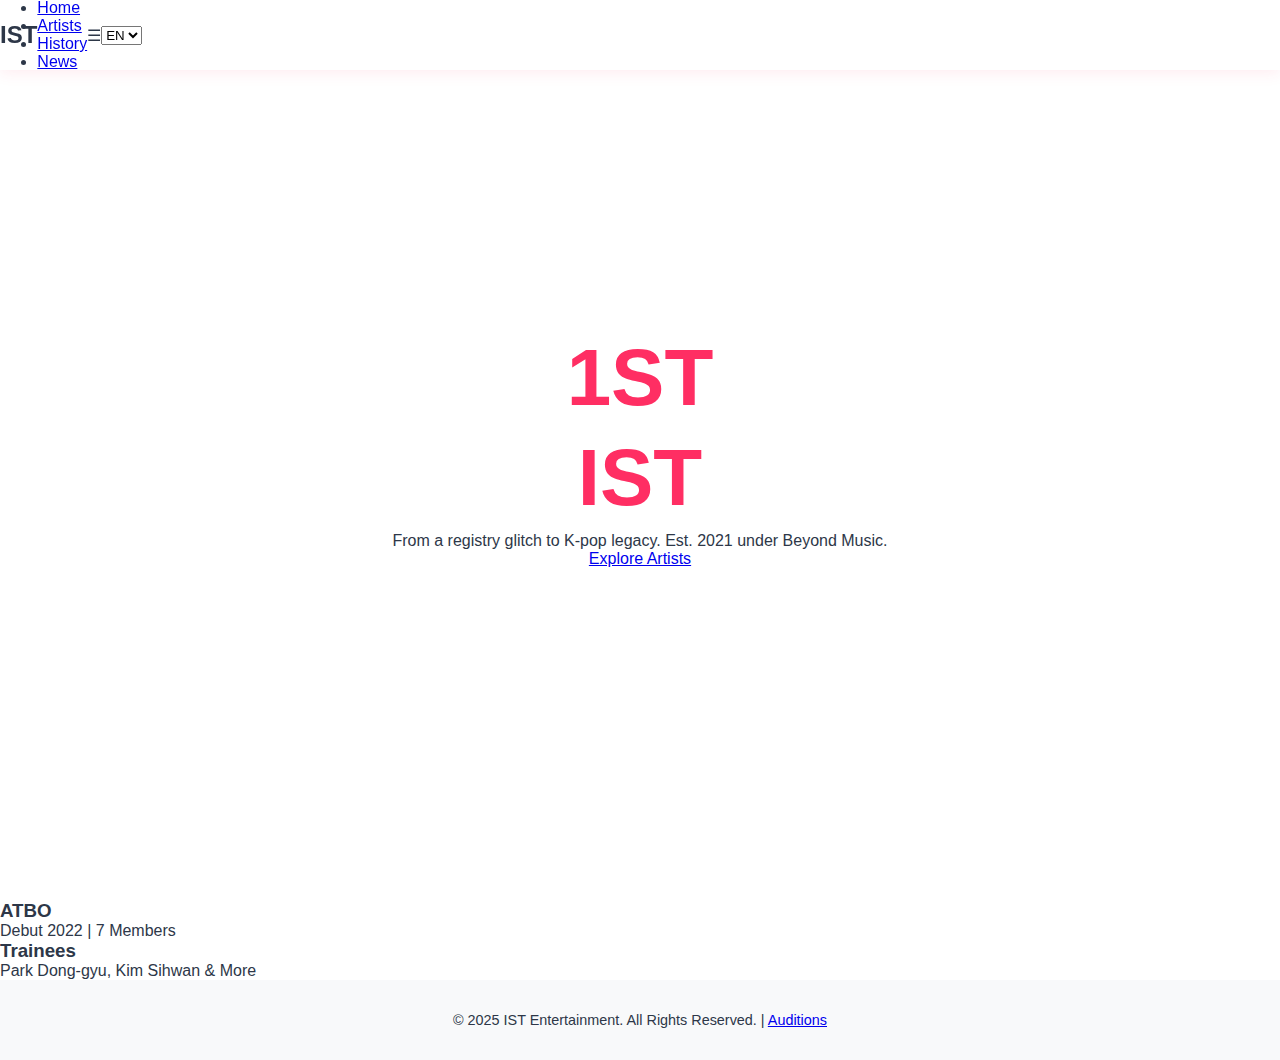
<file: index.html>
<!DOCTYPE html>
<html lang="en">
<head>
  <meta charset="UTF-8">
  <meta name="viewport" content="width=device-width, initial-scale=1">
  <title>IST Entertainment – Pioneers of Tomorrow</title>
  <link rel="stylesheet" href="style.css">
  <link href="https://fonts.googleapis.com/css2?family=Montserrat:wght@400;700&family=Playfair+Display:wght@700&display=swap" rel="stylesheet">
</head>
<body>
  <nav class="navbar">
    <div class="logo">IST</div>
    <ul class="nav-links">
      <li><a href="index.html" class="active">Home</a></li>
      <li><a href="artists.html">Artists</a></li>
      <li><a href="history.html">History</a></li>
      <li><a href="news.html">News</a></li>
    </ul>
    <div class="hamburger">☰</div>
    <select class="lang-toggle">
      <option>EN</option>
      <option>KR</option>
    </select>
  </nav>

  <header class="hero">
    <div class="hero-bg"></div>
    <div class="hero-content">
      <h1 class="glitch" data-text="1ST">1ST</h1>
      <h1 class="glitch" data-text="IST">IST</h1>
      <p>From a registry glitch to K-pop legacy. Est. 2021 under Beyond Music.</p>
      <a href="artists.html" class="btn">Explore Artists</a>
    </div>
  </header>

  <section class="quick-links">
    <div class="card">
      <h3>ATBO</h3>
      <p>Debut 2022 | 7 Members</p>
    </div>
    <div class="card">
      <h3>Trainees</h3>
      <p>Park Dong-gyu, Kim Sihwan & More</p>
    </div>
  </section>

  <footer>
    <p>© 2025 IST Entertainment. All Rights Reserved. | <a href="news.html">Auditions</a></p>
  </footer>

  <script src="script.js"></script>
</body>
</html>
</file>
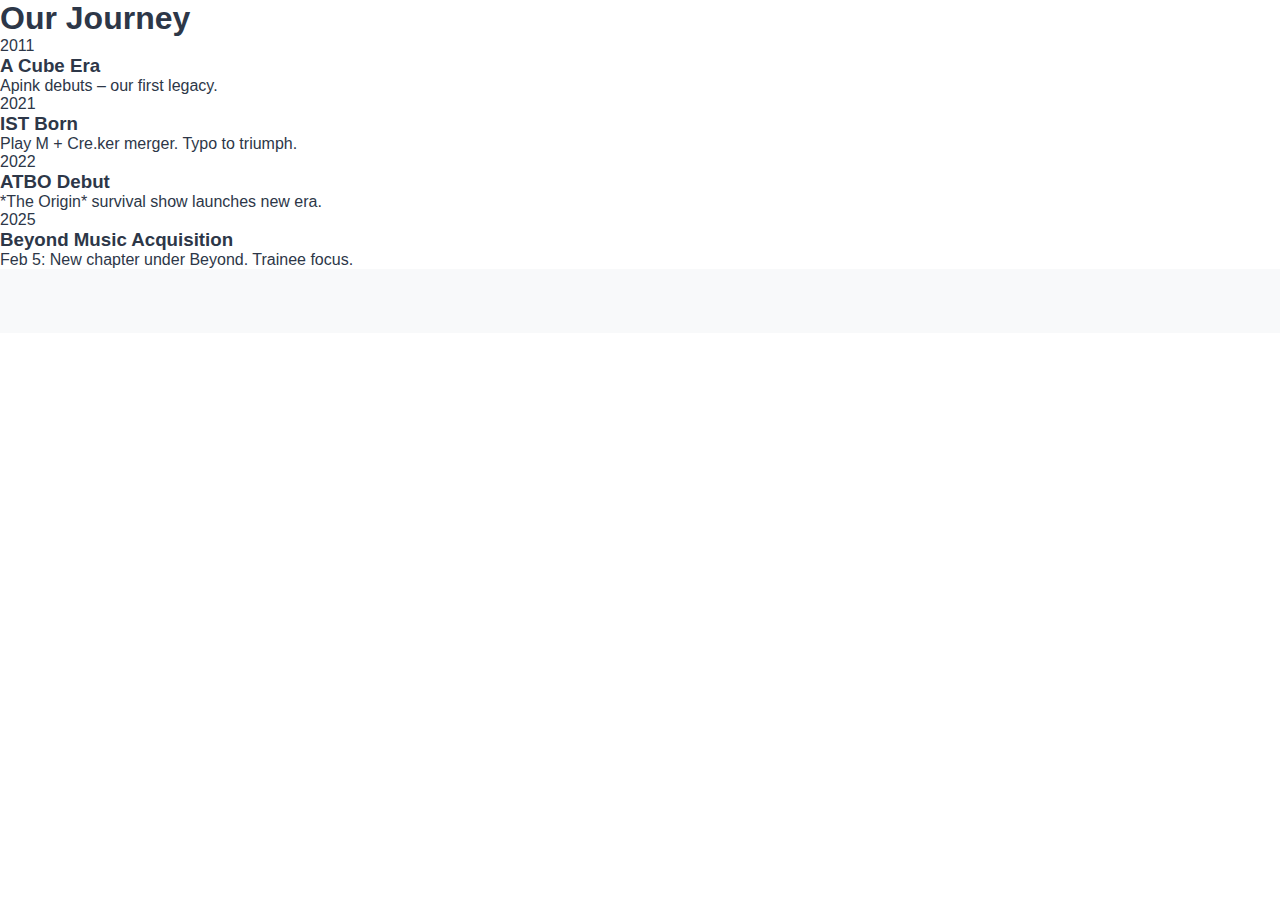
<file: history.html>
<!DOCTYPE html>
<html lang="en">
<head>
  <meta charset="UTF-8">
  <meta name="viewport" content="width=device-width, initial-scale=1">
  <title>History – IST Entertainment</title>
  <link rel="stylesheet" href="style.css">
</head>
<body>
  <!-- Nav -->
  <section class="page-header">
    <h1>Our Journey</h1>
  </section>

  <div class="timeline">
    <div class="timeline-item">
      <span class="year">2011</span>
      <div class="content">
        <h3>A Cube Era</h3>
        <p>Apink debuts – our first legacy.</p>
      </div>
    </div>
    <div class="timeline-item">
      <span class="year">2021</span>
      <div class="content">
        <h3>IST Born</h3>
        <p>Play M + Cre.ker merger. Typo to triumph.</p>
      </div>
    </div>
    <div class="timeline-item">
      <span class="year">2022</span>
      <div class="content">
        <h3>ATBO Debut</h3>
        <p>*The Origin* survival show launches new era.</p>
      </div>
    </div>
    <div class="timeline-item">
      <span class="year">2025</span>
      <div class="content">
        <h3>Beyond Music Acquisition</h3>
        <p>Feb 5: New chapter under Beyond. Trainee focus.</p>
      </div>
    </div>
  </div>

  <footer><!-- ... --></footer>
  <script src="script.js"></script>
</body>
</html>
</file>
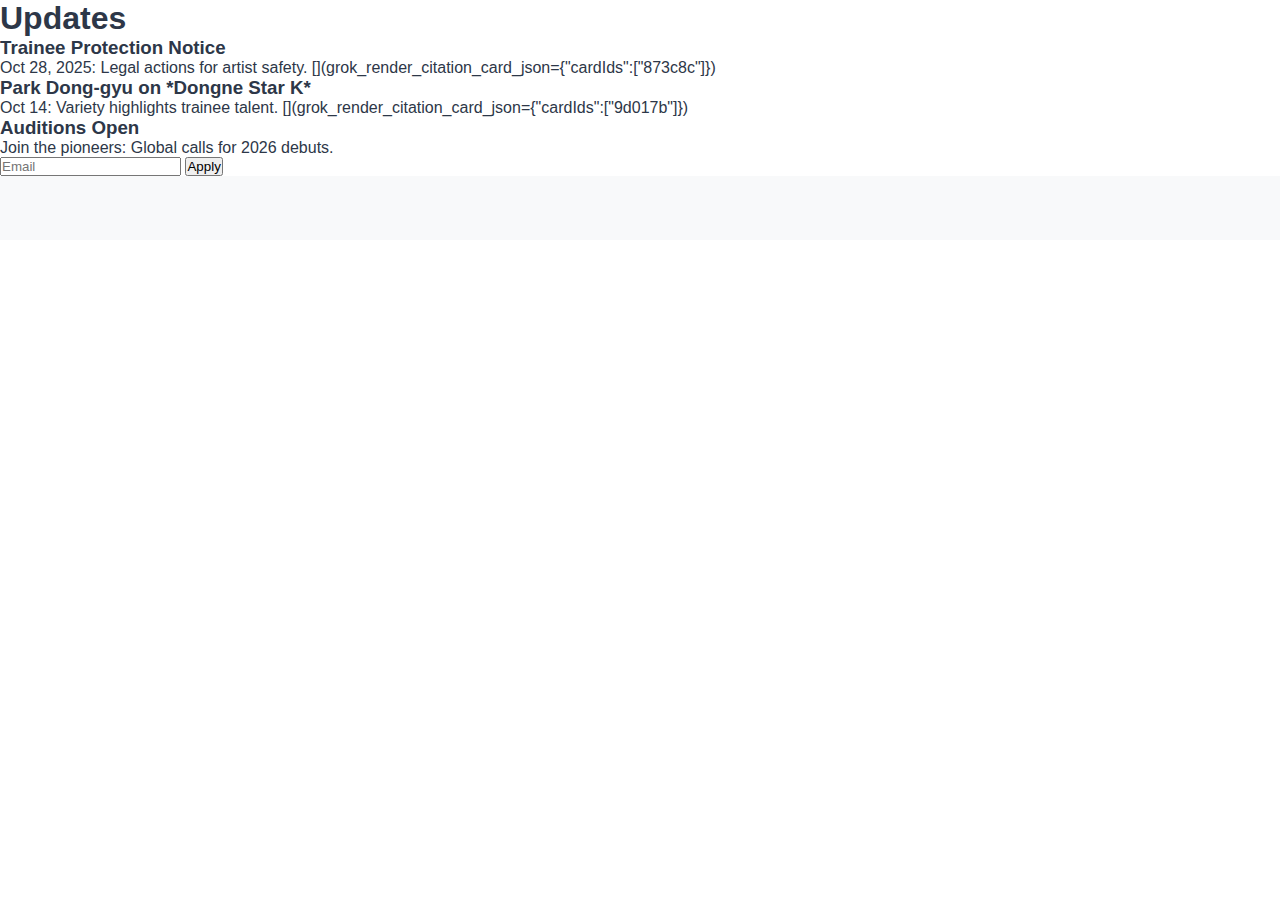
<file: news.html>
<!DOCTYPE html>
<html lang="en">
<head>
  <meta charset="UTF-8">
  <meta name="viewport" content="width=device-width, initial-scale=1">
  <title>News – IST Entertainment</title>
  <link rel="stylesheet" href="style.css">
</head>
<body>
  <!-- Nav -->
  <section class="page-header">
    <h1>Updates</h1>
  </section>

  <div class="news-grid">
    <article class="news-card">
      <h3>Trainee Protection Notice</h3>
      <p>Oct 28, 2025: Legal actions for artist safety. [](grok_render_citation_card_json={"cardIds":["873c8c"]})</p>
    </article>
    <article class="news-card">
      <h3>Park Dong-gyu on *Dongne Star K*</h3>
      <p>Oct 14: Variety highlights trainee talent. [](grok_render_citation_card_json={"cardIds":["9d017b"]})</p>
    </article>
    <article class="news-card">
      <h3>Auditions Open</h3>
      <p>Join the pioneers: Global calls for 2026 debuts.</p>
      <form class="audition-form">
        <input type="email" placeholder="Email">
        <button>Apply</button>
      </form>
    </article>
  </div>

  <footer><!-- ... --></footer>
  <script src="script.js"></script>
</body>
</html>
</file>
<file: style.css>
:root {
  --vibe-pink: #FF2E63;
  --pure-white: #FFFFFF;
  --soft-gray: #F8F9FA;
  --text: #2D3748;
}

* { margin:0; padding:0; box-sizing:border-box; }
body { font-family:'Satoshi',sans-serif; background:var(--pure-white); color:var(--text); overflow-x:hidden; }

.container { max-width:1200px; margin:0 auto; padding:0 2rem; }

/* NAV */
.navbar { 
  position:fixed; top:0; width:100%; background:var(--pure-white); 
  box-shadow:0 2px 15px rgba(255,46,99,0.1); z-index:1000; height:70px; 
  display:flex; align-items:center;
}
.nav-container { display:flex; justify-content:space-between; align-items:center; }
.logo { display:flex; align-items:center; gap:0.5rem; font-weight:700; font-size:1.5rem; color:var(--text); text-decoration:none; position:relative; }
.logo-ripple { 
  width:40px; height:40px; background:var(--vibe-pink); border-radius:50%; 
  position:absolute; left:-10px; top:50%; transform:translateY(-50%); 
  opacity:0; animation:ripple 2s infinite;
}
.nav-menu { display:flex; gap:2rem; list-style:none; }
.nav-menu a { color:var(--text); text-decoration:none; font-weight:500; transition:0.3s; }
.nav-menu a:hover { color:var(--vibe-pink); }
.nav-toggle { display:none; font-size:1.5rem; cursor:pointer; color:var(--vibe-pink); }

/* HERO */
.hero { 
  height:100vh; min-height:600px; position:relative; display:flex; 
  align-items:center; justify-content:center; text-align:center; overflow:hidden;
}
.ripple-container { position:absolute; width:100%; height:100%; }
.ripple { 
  position:absolute; width:100px; height:100px; background:var(--vibe-pink); 
  border-radius:50%; opacity:0; transform:scale(0); 
}
.ripple-1 { top:30%; left:20%; animation:ripple-grow 3s infinite 0.5s; }
.ripple-2 { top:50%; left:60%; animation:ripple-grow 3s infinite 1s; }
.ripple-3 { top:70%; left:40%; animation:ripple-grow 3s infinite 1.5s; }
.hero-content { position:relative; z-index:2; }
.hero h1 { font-family:'Neue Haas Grotesk Display Pro',sans-serif; font-size:5rem; color:var(--vibe-pink); margin-bottom:0.5rem; }
.tagline { font-size:1.3rem; color:var(--text); opacity:0.8; margin:1rem 0; }
.btn-vibe { 
  padding:1rem 2.5rem; background:var(--vibe-pink); color:white; 
  border-radius:50px; font-weight:600; text-decoration:none; 
  transition:0.3s; box-shadow:0 4px 20px rgba(255,46,99,0.3);
}
.btn-vibe:hover { transform:scale(1.05); box-shadow:0 8px 30px rgba(255,46,99,0.4); }

/* ARTISTS */
.artists { padding:6rem 0; background:var(--soft-gray); }
h2 { font-family:'Neue Haas Grotesk Display Pro',sans-serif; font-size:2.8rem; color:var(--vibe-pink); text-align:center; margin-bottom:3rem; }
.artist-grid { display:grid; gap:2rem; grid-template-columns:repeat(auto-fit,minmax(300px,1fr)); }
.artist-card { 
  background:var(--pure-white); padding:2.5rem; border-radius:20px; 
  text-align:center; box-shadow:0 8px 25px rgba(0,0,0,0.08); 
  transition:0.4s; position:relative; overflow:hidden; opacity:0; 
  animation:fadeUp 0.6s ease-out forwards; animation-delay:var(--delay);
}
.card-ripple { 
  position:absolute; width:100px; height:100px; background:var(--vibe-pink); 
  border-radius:50%; top:50%; left:50%; transform:translate(-50%,-50%) scale(0); 
  opacity:0; transition:0.4s;
}
.artist-card:hover .card-ripple { transform:translate(-50%,-50%) scale(3); opacity:0.2; }
.artist-card:hover { transform:translateY(-10px); box-shadow:0 15px 40px rgba(255,46,99,0.15); }

/* TIMELINE */
.orbit-timeline { padding:8rem 0; position:relative; overflow:hidden; }
.orbit-center { 
  position:absolute; top:50%; left:50%; transform:translate(-50%,-50%); 
  width:80px; height:80px; background:var(--vibe-pink); color:white; 
  border-radius:50%; display:flex; align-items:center; justify-content:center; 
  font-weight:700; font-size:1.5rem; z-index:10; box-shadow:0 0 30px rgba(255,46,99,0.5);
}
.orbit-path { 
  width:500px; height:500px; border:2px dashed rgba(255,46,99,0.3); 
  border-radius:50%; position:relative; margin:auto; animation:spin 20s linear infinite;
}
.card-orbit { 
  position:absolute; width:120px; padding:1rem; background:var(--pure-white); 
  text-align:center; border-radius:15px; box-shadow:0 5px 20px rgba(0,0,0,0.1); 
  font-weight:600; top:50%; left:50%; transform:translate(-50%,-50%) rotate(calc(var(--angle) * 1deg)) 
  translateX(200px) rotate(calc(var(--angle) * -1deg));
}
@keyframes spin { to { transform:rotate(360deg); } }

/* CONCERT & JOIN */
.concert, .join { padding:5rem 0; text-align:center; background:var(--pure-white); }
.chant { font-size:2rem; color:var(--vibe-pink); font-weight:700; margin:1rem 0; }
.btn-live, .btn-join { 
  padding:1rem 2rem; background:var(--vibe-pink); color:white; 
  border-radius:50px; text-decoration:none; font-weight:600; 
  display:inline-block; margin-top:1rem; transition:0.3s;
}
.btn-live:hover, .btn-join:hover { background:#ff1a53; transform:scale(1.05); }

/* FOOTER */
footer { background:var(--soft-gray); padding:2rem 0; text-align:center; color:var(--text); font-size:0.9rem; }

/* ANIMATIONS */
@keyframes ripple { 0% { transform:scale(0); opacity:0.5; } 100% { transform:scale(4); opacity:0; } }
@keyframes ripple-grow { 0% { transform:scale(0); opacity:0.4; } 100% { transform:scale(6); opacity:0; } }
@keyframes fadeUp { from { opacity:0; transform:translateY(30px); } to { opacity:1; transform:translateY(0); } }

/* RESPONSIVE */
@media (max-width:992px) {
  .hero h1 { font-size:3.5rem; }
  .nav-menu { display:none; position:absolute; top:70px; left:0; width:100%; background:var(--pure-white); flex-direction:column; padding:1rem; box-shadow:0 5px 20px rgba(0,0,0,0.1); }
  .nav-menu.active { display:flex; }
  .nav-toggle { display:block; }
}
</file>
